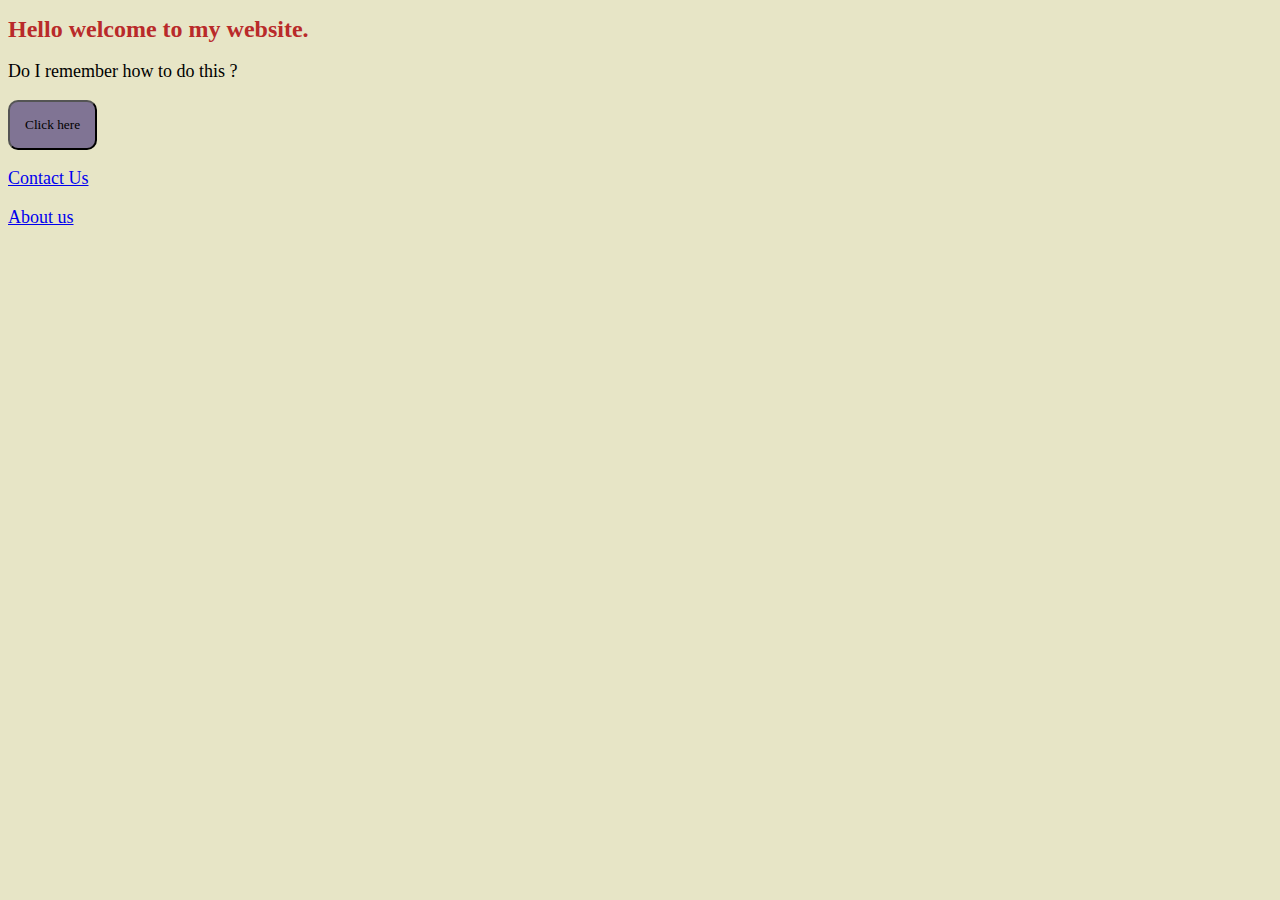
<file: Index.html>
<!DOCTYPE html>
<html lang="en">
<head>
    <meta charset="UTF-8">
    <meta http-equiv="X-UA-Compatible" content="IE=edge">
    <meta name="viewport" content="width=device-width, initial-scale=1.0">
    <title>Welcome page</title>
    <link rel="stylesheet" href="mystyles.css">
    <style>
        h1 {
            font-size: x-large;
            color: rgb(185, 42, 42);            
        }

    </style>
    <script src="myscript.js"> </script>
</head>
<body>
    <H1>Hello welcome to my website.</H1>
    <p>Do I remember how to do this ?</p>
    <button onclick="onclick_remember()">Click here</button>
    <p>
        <a href="contactPage.html">Contact Us</a>
    </p>
    <p>
        <a href="about.html">About us</a>
    </p>
</body>
</html>
</file>
<file: mystyles.css>
body{
    background-color: rgb(231, 229, 198);
    font-family: Cambria, Cochin, Georgia, Times, 'Times New Roman', serif;
}

p {
    font-size: large;
}

button {
    padding: 15px;
    background-color: rgb(128, 116, 148);
    border-radius: 10px;  
    font-family: Cambria, Cochin, Georgia, Times, 'Times New Roman', serif;      
}
</file>
